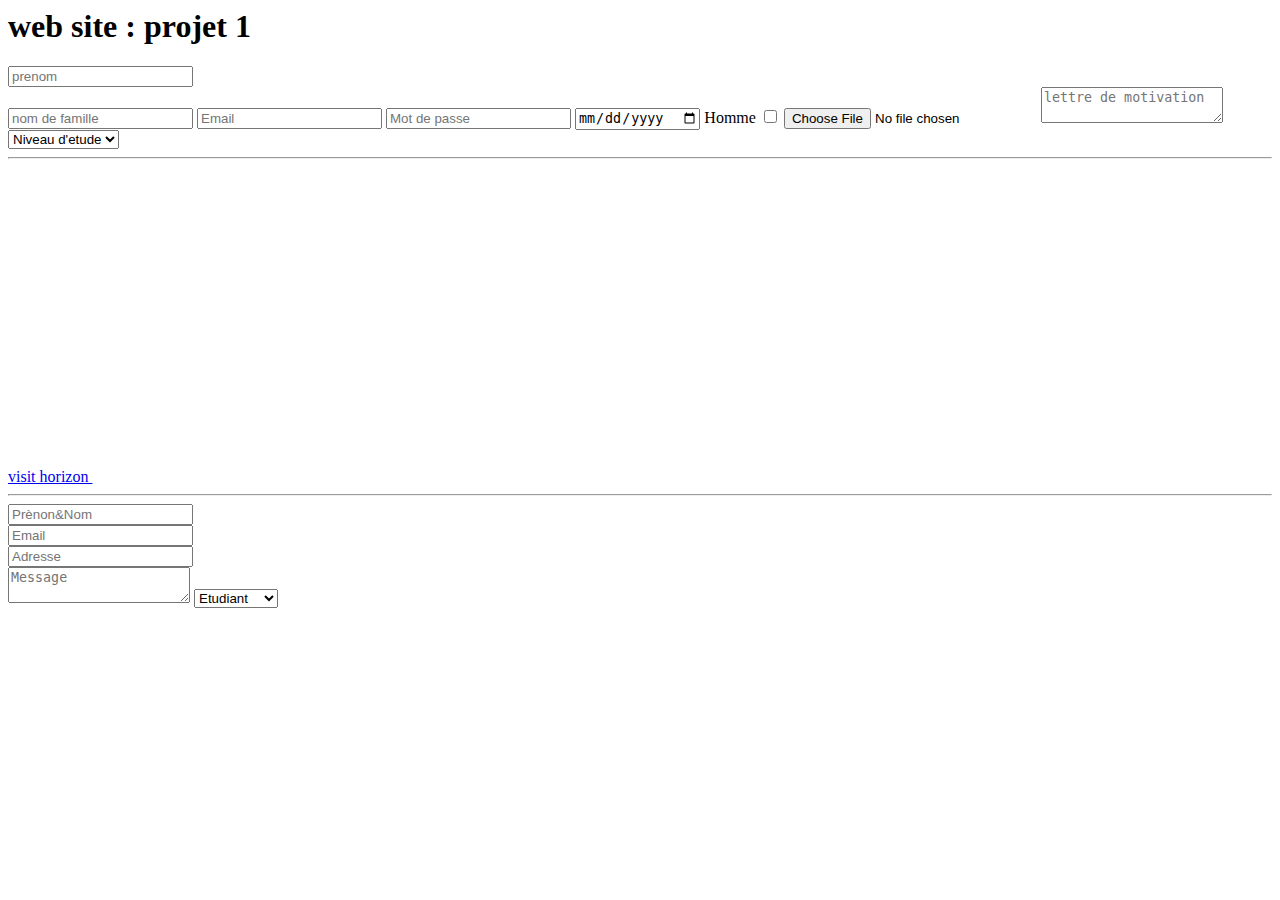
<file: index.html>
<html>
    <head>
        <title> cyrine nouira </title>
        <link rel="stylesheet" href="css/style.css">
    </head>
    <body> 
        <h1>web site : projet 1</h1>
        <form>
            <input type="text" placeholder="prenom"><br>
                <input type="text" placeholder="nom de famille">
                <input type="email" placeholder="Email">
                <input type="password" placeholder="Mot de passe ">
                <input type="date">
                <label>Homme <input type="checkbox" > </label>
                <input type="file">
                <textarea placeholder="lettre de motivation "></textarea>
                <select>
                    <option>Niveau d'etude</option>
                    <option>bac+3</option>
                    <option>bac</option>
                    <option>sans bac</option>               
                 </select>
                 <hr>
                 <a href="https://www.hapt.tn/">visit horizon </a>
                 <iframe width="560" height="315" src="https://www.youtube.com/embed/zBWf1_8x8EE?si=1s70B6MVADvqqls8" title="YouTube video player" frameborder="0" allow="accelerometer; autoplay; clipboard-write; encrypted-media; gyroscope; picture-in-picture; web-share" allowfullscreen></iframe>
                 <hr>
                <input type="text" placeholder="Prènon&Nom"><br>
                <input type="email" placeholder="Email"><br>
                <input type="text" placeholder="Adresse"><br>
                <textarea placeholder="Message"></textarea>
                <select>
                    <option>Etudiant</option>
                    <option>Formateur</option>
                    <option>Entreprise</option>
                </select>
        </form>
    </body>
</html>
</file>
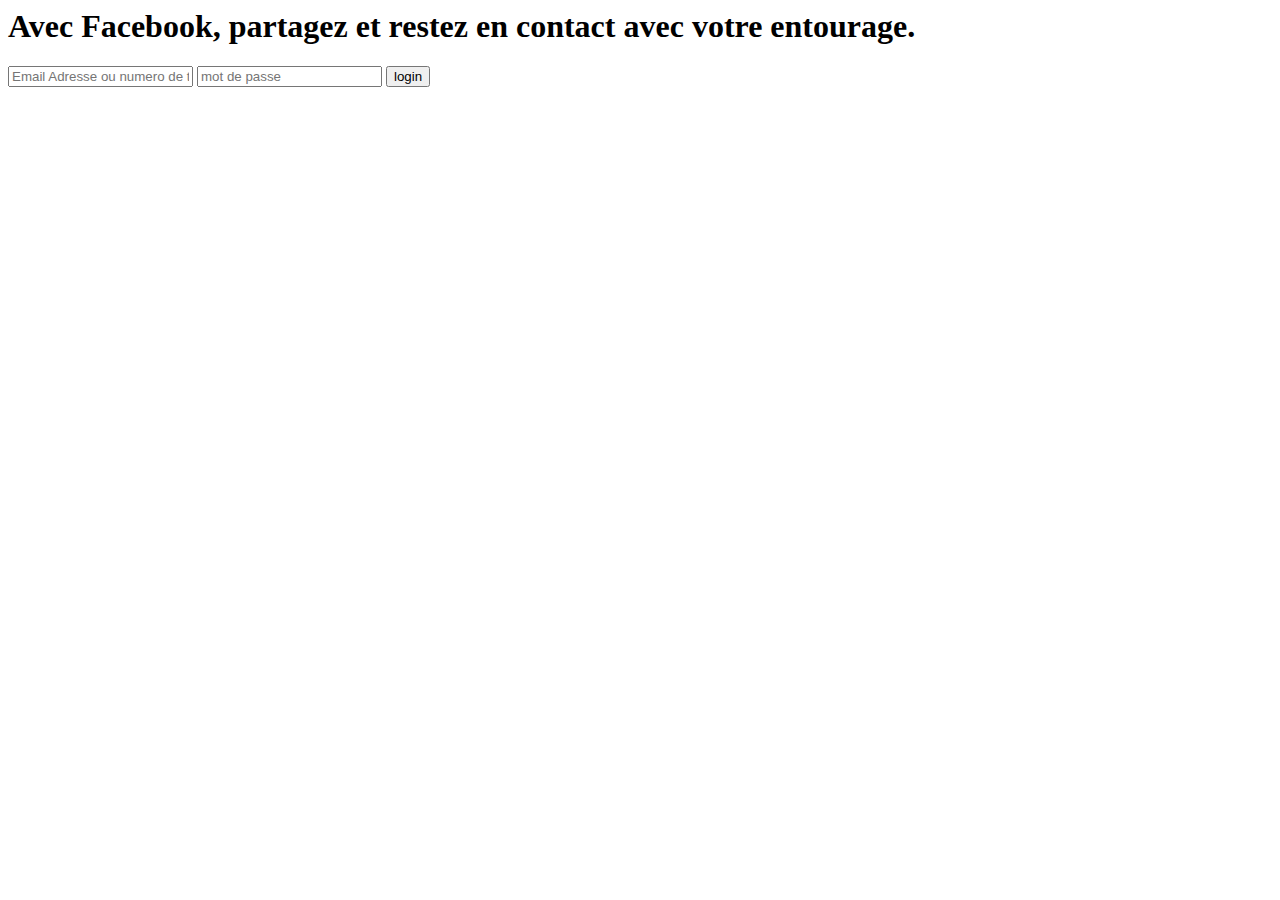
<file: login.html>
<html>
    <head>
    <title>login Facebook</title>
    <link rel="stylesheet"href="css/style.css">
    <!--link bootstrap--><link href="https://cdn.jsdelivr.net/npm/bootstrap@5.3.2/dist/css/bootstrap.min.css" rel="stylesheet" integrity="sha384-T3c6CoIi6uLrA9TneNEoa7RxnatzjcDSCmG1MXxSR1GAsXEV/Dwwykc2MPK8M2HN" crossorigin="anonymous">
<script src="https://cdn.jsdelivr.net/npm/bootstrap@5.3.2/dist/js/bootstrap.bundle.min.js" integrity="sha384-C6RzsynM9kWDrMNeT87bh95OGNyZPhcTNXj1NW7RuBCsyN/o0jlpcV8Qyq46cDfL" crossorigin="anonymous"></script>
    </head>
    <body>
        <div class="container-fluid bg-light">
            <div class="row"> 
            <div class="col-6">
                <h1> Avec Facebook, partagez et restez en contact avec votre entourage.</h1>
            
            </div>
            <div class="col-6 ">
            <form>   
                <input type="email" placeholder="Email Adresse ou numero de tel "class="form-control">
                <input type="password"placeholder="mot de passe"class="form-control">
                <button type="submit" class="btn btn-primary">login</button>
                
            </form>
            </div>
        </div>
      
    </body>







        <!--linkbootstrap--><script src="https://cdn.jsdelivr.net/npm/@popperjs/core@2.11.8/dist/umd/popper.min.js" integrity="sha384-I7E8VVD/ismYTF4hNIPjVp/Zjvgyol6VFvRkX/vR+Vc4jQkC+hVqc2pM8ODewa9r" crossorigin="anonymous"></script>
<script src="https://cdn.jsdelivr.net/npm/bootstrap@5.3.2/dist/js/bootstrap.min.js" integrity="sha384-BBtl+eGJRgqQAUMxJ7pMwbEyER4l1g+O15P+16Ep7Q9Q+zqX6gSbd85u4mG4QzX+" crossorigin="anonymous"></script>
    </body>
    
</html>
</file>
<file: css/style.css>
p{
    color: red;
}
.par{
    color: blue;
}
.par1{
    color: green;
}
#color{
    color: yellow;
}
}
</file>
